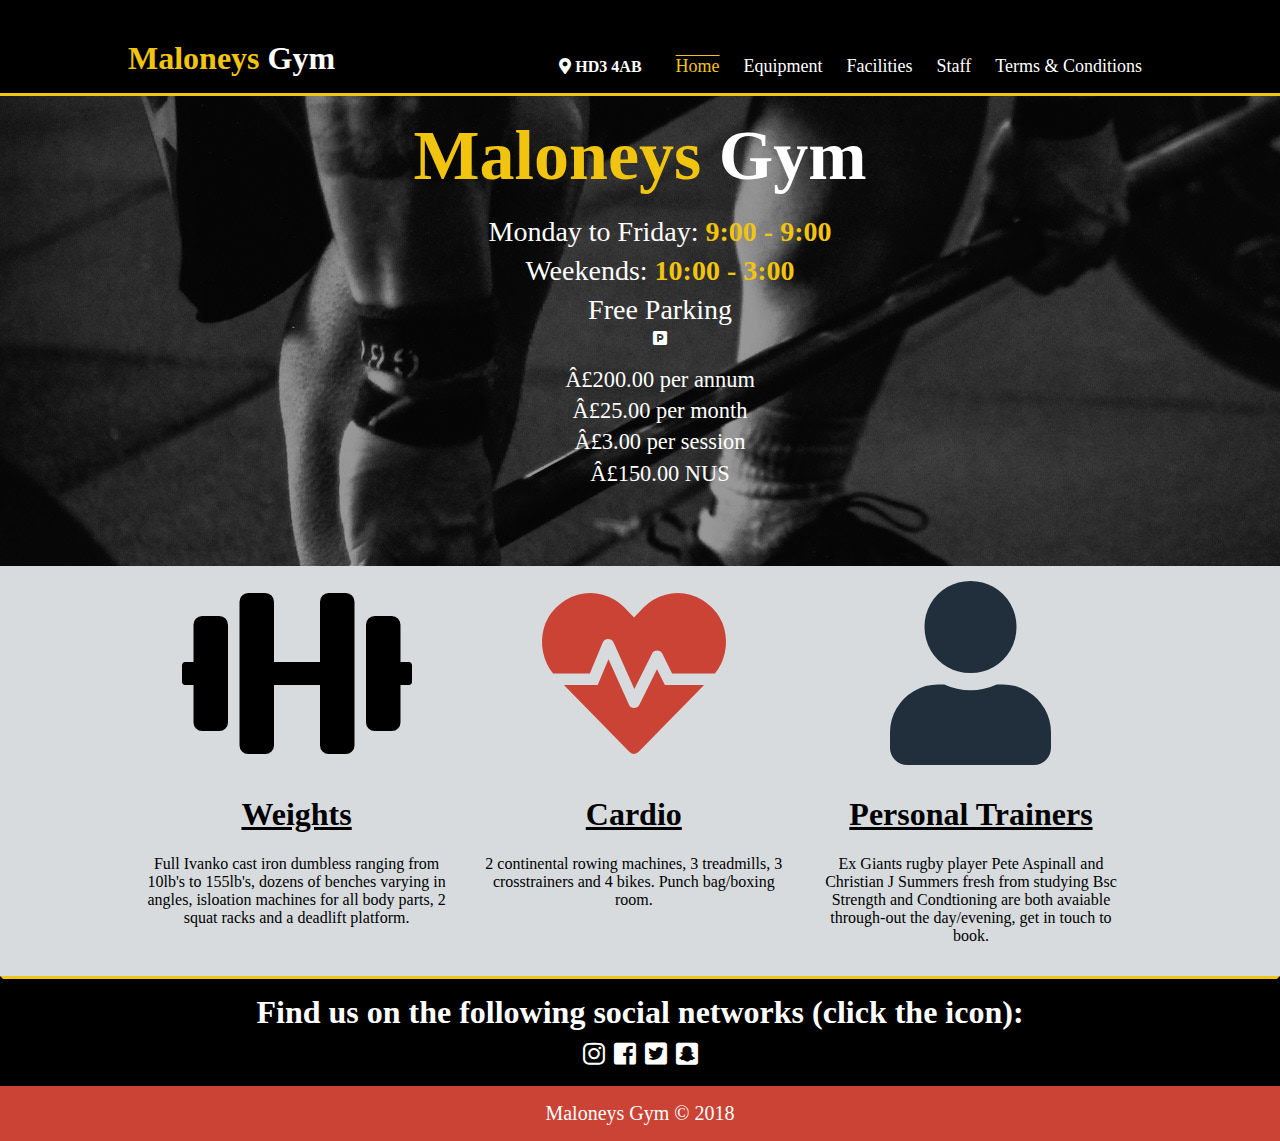
<file: index.html>
<!DOCTYPE html>
<html>
    <head>
        <title> Maloneys Gym </title>
        <link rel="shortcut icon" type="image/x-icon" href="img/dumbell.png"
        <meta charset="utf-8">
        <meta name="viewport" content="width=device-width">
        <meta name="description" content="Longest standing gym in huddersfield">
        <meta name="keywords" content="gym, marsh, huddersfield">
        <meta name="author" content="Matthew B Tindall">
        <!-- Link to font awesome -->
        <link href="css/fontawesome-all.css" rel="stylesheet">
        <!-- Link to css stylesheet -->
        <link rel="stylesheet" href="css/style.css">
    </head>
    <body>
        <header>
            <div class="container">
                <h1><span href="index.html" class="logo">Maloneys</span> Gym</h1>
                <nav>
                    <ul>
                        <a href="https://www.google.co.uk/maps/place/Luck+Ln,+Huddersfield+HD3+4AB/@53.6502287,-1.8131135,17z/data=!3m1!4b1!4m5!3m4!1s0x487bdc88d9b037f1:0xd871ab8119b04b57!8m2!3d53.6501804!4d-1.8106424" target="_blank"><i class="fas fa-map-marker-alt"> HD3 4AB </i></a>
                        <li class="current"><a href="index.html">Home</a></li>
                        <li><a href="Equipment.html">Equipment</a></li>
                        <li><a href="Facilities.html">Facilities</a></li>
                        <li><a href=Staff.html>Staff</a></li>
                        <li><a href="termsAndConditions.html">Terms & Conditions</a></li>
                    </ul>
                </nav>
            </div>
        </header>
        <section id="main-details-index">
            <div class="container">
                <h1><span class="logo">Maloneys</span> Gym</h1>
                <ul id="opening-times">
                    <li>Monday to Friday: <span class="logo">9:00 - 9:00</span></li>
                    <li>Weekends: <span class="logo">10:00 - 3:00</span></li>
                    <li>Free Parking</li><i class="fas fa-parking"></i>
                </ul>
                <ul id="prices">
                    <li>£200.00 per annum</li>
                    <li>£25.00 per month</li>
                    <li>£3.00 per session</li>
                    <li>£150.00 NUS</li>
                </ul>
            </div>
        </section>
        <section id="boxes">
            <div class="container">
                <div class="box">
                    <i class="fas fa-dumbbell"></i>
                    <h1> Weights </h1>
                    <p>Full Ivanko cast iron dumbless ranging from 10lb's to 155lb's, dozens of benches varying in angles, isloation machines for all body parts, 2 squat racks and a deadlift platform. </p>
                </div>
                <div class="box">
                    <i class="fas fa-heartbeat"></i>
                    <h1> Cardio </h1>
                    <p>2 continental rowing machines, 3 treadmills, 3 crosstrainers and 4 bikes. Punch bag/boxing room. </p>
                </div>
                <div class="box">
                    <i class="fas fa-user"></i>
                    <h1> Personal Trainers </h1>
                    <p>Ex Giants rugby player Pete Aspinall and Christian J Summers fresh from studying Bsc Strength and Condtioning are both avaiable through-out the day/evening, get in touch to book. </p>
                </div>
            </div>
        </section>
        <section id="social-networks">
            <div class="container">
                <h1>Find us on the following social networks (click the icon): </h1>
                <a href="https://www.instagram.com/maloneys_gym/?hl=en" target="_blank"><i class="fab fa-instagram"></i></a>
                <a href="https://www.facebook.com/gymmaloneys?fref=nf" target="_blank"><i class="fab fa-facebook-square"></i></a>
                <a href="https://twitter.com/maloneysgym?lang=en" target="_blank"><i class="fab fa-twitter-square"></i></a>
                <i class="fab fa-snapchat-square"></i>
            </div>
        </section>
        <footer>
            <div class="container">
                <p>Maloneys Gym &copy; 2018</p>
            </div>
        </footer>
        <script src="js/gallery.js"></script>
    </body>
</html>
</file>
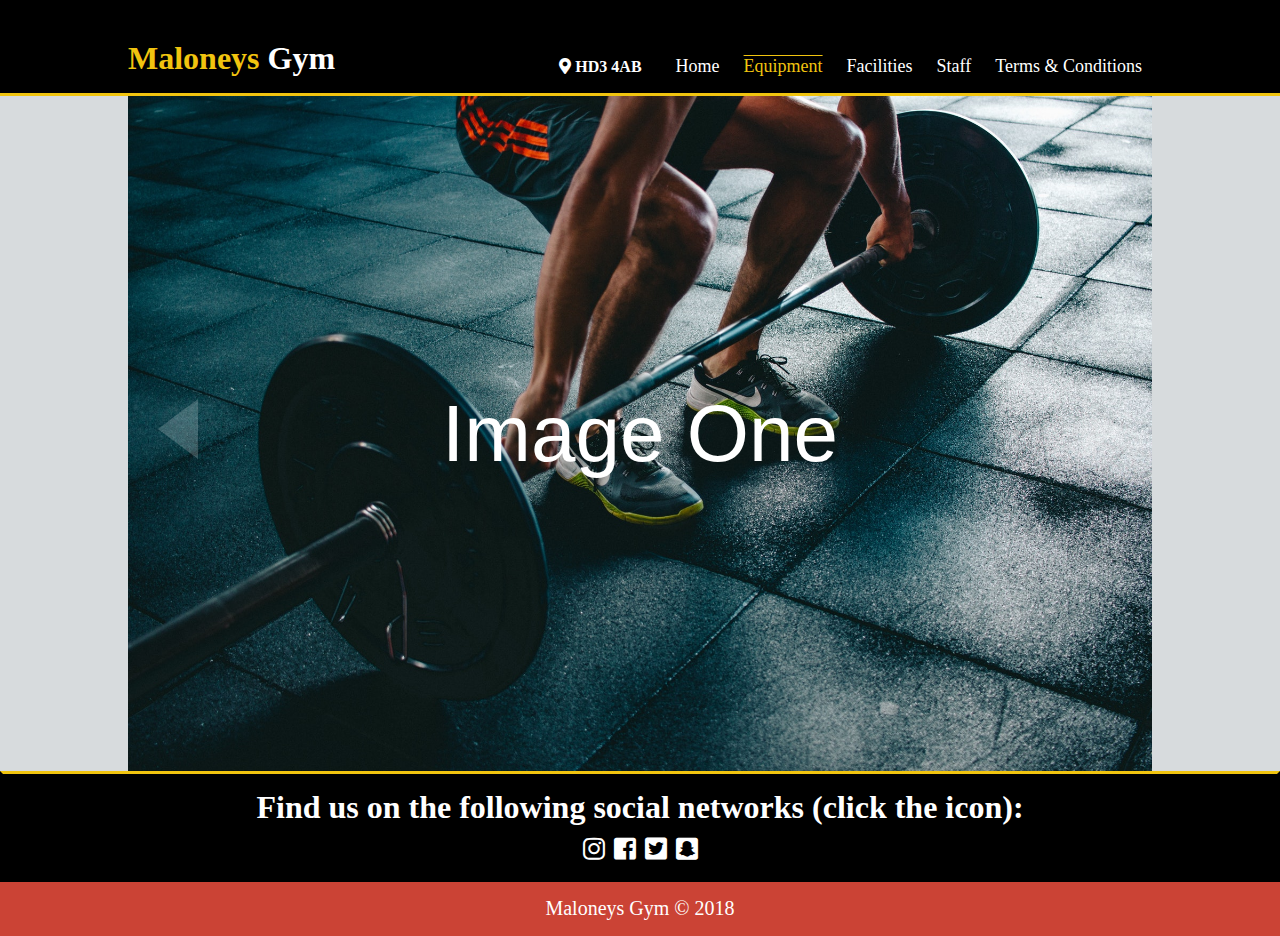
<file: equipment.html>
<!DOCTYPE html>
<html>
    <head>
        <title> Maloneys Gym </title>
        <link rel="shortcut icon" type="image/x-icon" href="img/dumbell.png"
        <meta charset="utf-8">
        <meta name="viewport" content="width=device-width">
        <meta name="description" content="Longest standing gym in huddersfield">
        <meta name="keywords" content="gym, marsh, huddersfield">
        <meta name="author" content="Matthew B Tindall">
       <!-- Link to font awesome -->
       <link href="css/fontawesome-all.css" rel="stylesheet">
        <!-- Link to css stylesheet -->
        <link rel="stylesheet" href="css/style.css">
    </head>
    <body>
        <header>
            <div class="container">
                <h1><span class="logo"><a href="index.html">Maloneys</a></span> Gym</h1>
                <nav>
                    <ul>
                        <a href="https://www.google.co.uk/maps/place/Luck+Ln,+Huddersfield+HD3+4AB/@53.6502287,-1.8131135,17z/data=!3m1!4b1!4m5!3m4!1s0x487bdc88d9b037f1:0xd871ab8119b04b57!8m2!3d53.6501804!4d-1.8106424" target="_blank"><i class="fas fa-map-marker-alt"> HD3 4AB </i></a>
                        <li><a href="index.html">Home</a></li>
                        <li class="current"><a href="Equipment.html">Equipment</a></li>
                        <li><a href="Facilities.html">Facilities</a></li>
                        <li><a href=Staff.html>Staff</a></li>
                        <li><a href="termsAndConditions.html">Terms & Conditions</a></li>
                    </ul>
                </nav>
            </div>
        </header>
        <section id="main-img-gallery">
            <div class="container">
                <div class="wrap">
                    <div id="arrow-left" class="arrow"></div>
                        <div class="slide slide1">
                            <div class="slide-content">
                                <span>Image One</span>
                            </div>
                        </div>
                        <div class="slide slide2">
                            <div class="slide-content">
                                <span>Image Two</span>
                            </div>
                        </div>
                        <div class="slide slide3">
                            <div class="slide-content">
                                <span>Image Three</span>
                            </div>
                        </div>
                        <div class="slide slide4">
                            <div class="slide-content">
                                <span>Image Four</span>
                            </div>
                        </div>
                        <div class="slide slide5">
                            <div class="slide-content">
                                <span>Image Five</span>
                            </div>
                        </div>
                    <div id="arrow-right" class="arrow"></div>
                </div>
            </div>
        </section>
        <section id="preview-gallery">
            
        </section>
        <section id="social-networks">
            <div class="container">
                <h1>Find us on the following social networks (click the icon): </h1>
                <a href="https://www.instagram.com/maloneys_gym/?hl=en" target="_blank"><i class="fab fa-instagram"></i></a>
                <a href="https://www.facebook.com/gymmaloneys?fref=nf" target="_blank"><i class="fab fa-facebook-square"></i></a>
                <a href="https://twitter.com/maloneysgym?lang=en" target="_blank"><i class="fab fa-twitter-square"></i></a>
                <i class="fab fa-snapchat-square"></i>
            </div>
        </section>
        <footer>
            <div class="container">
                <p>Maloneys Gym &copy; 2018</p>
            </div>
        </footer>
        <script src="js/gallery.js"></script>
    </body>
</html>
</file>
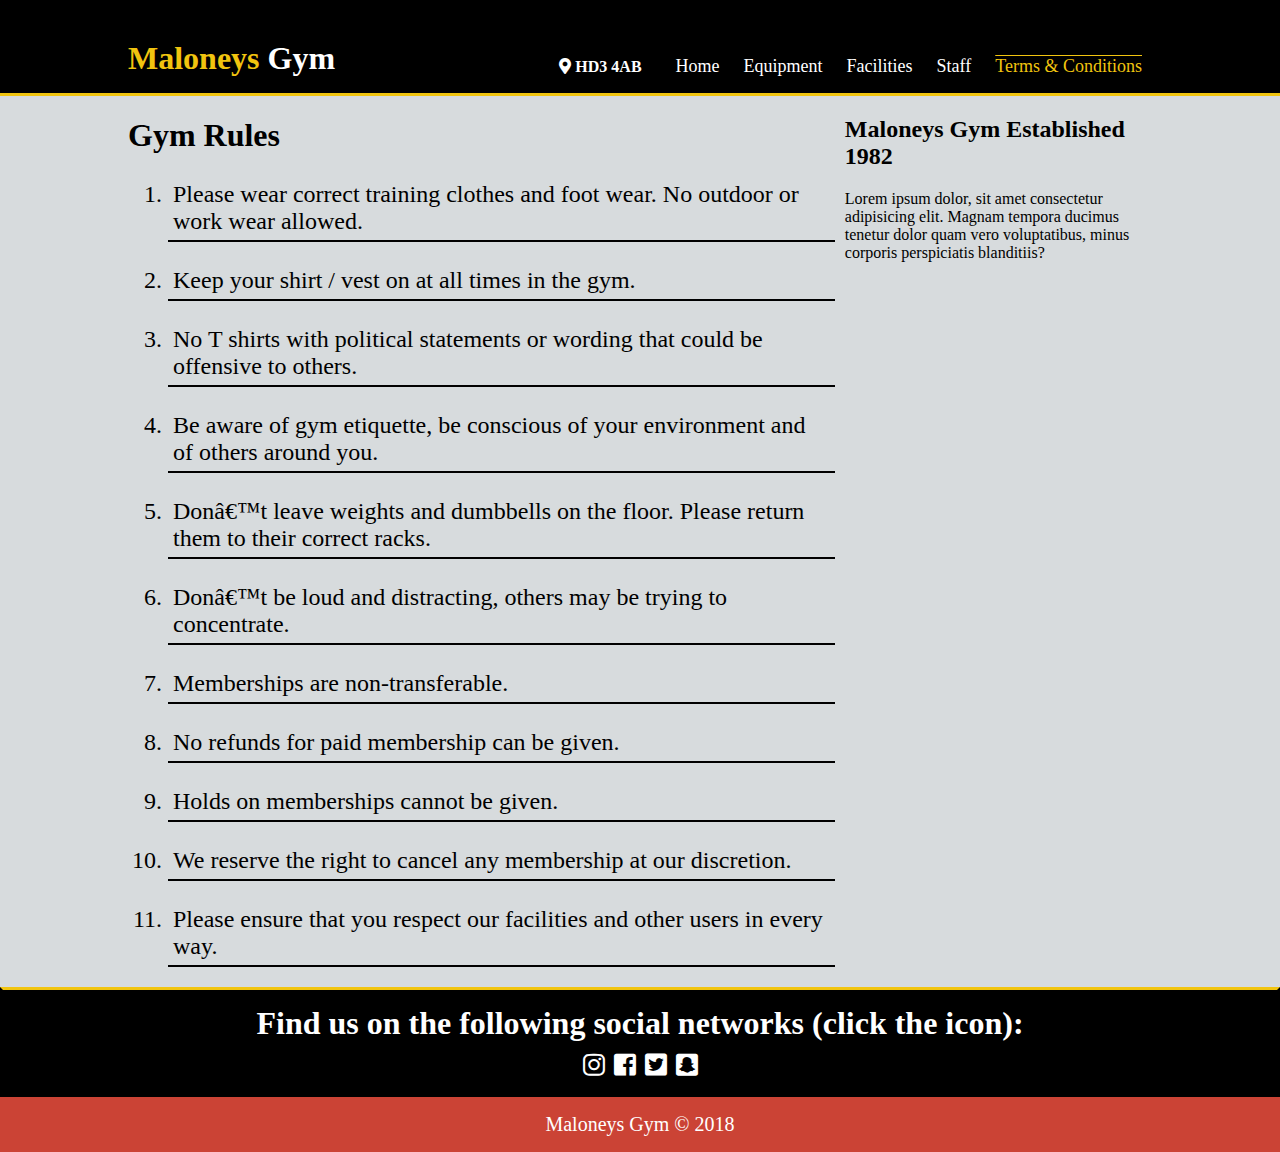
<file: termsAndConditions.html>
<!DOCTYPE html>
<html>
    <head>
        <title> Maloneys Gym </title>
        <link rel="shortcut icon" type="image/x-icon" href="img/dumbell.png"
        <meta charset="utf-8">
        <meta name="viewport" content="width=device-width">
        <meta name="description" content="Longest standing gym in huddersfield">
        <meta name="keywords" content="gym, marsh, huddersfield">
        <meta name="author" content="Matthew B Tindall">
        <!-- Link to font awesome -->
        <link href="css/fontawesome-all.css" rel="stylesheet">
        <!-- Link to css stylesheet -->
        <link rel="stylesheet" href="css/style.css">
    </head>
    <body>
        <header>
            <div class="container">
                <h1><span class="logo"><a  href="index.html" >Maloneys</a></span> Gym</h1>
                <nav>
                    <ul>
                        <a href="https://www.google.co.uk/maps/place/Luck+Ln,+Huddersfield+HD3+4AB/@53.6502287,-1.8131135,17z/data=!3m1!4b1!4m5!3m4!1s0x487bdc88d9b037f1:0xd871ab8119b04b57!8m2!3d53.6501804!4d-1.8106424" target="_blank"><i class="fas fa-map-marker-alt"> HD3 4AB </i></a>
                        <li ><a href="index.html">Home</a></li>
                        <li><a href="Equipment.html">Equipment</a></li>
                        <li><a href="Facilities.html">Facilities</a></li>
                        <li><a href=Staff.html>Staff</a></li>
                        <li class="current"><a href="termsAndConditions.html">Terms & Conditions</a></li>
                    </ul>
                </nav>
            </div>
        </header>
        <section id="main-terms-and-conditions">
            <div class="container">
                <div id="rules">
                    <h1> Gym Rules </h1>
                    <ol>
                        <li> Please wear correct training clothes and foot wear. No outdoor or work wear allowed. </li>
                        <li> Keep your shirt / vest on at all times in the gym. </li>
                        <li> No T shirts with political statements or wording that could be offensive to others. </li>
                        <li> Be aware of gym etiquette, be conscious of your environment and of others around you. </li>
                        <li> Don’t leave weights and dumbbells on the floor. Please return them to their correct racks. </li>
                        <li> Don’t be loud and distracting, others may be trying to concentrate. </li>
                        <li> Memberships are non-transferable. </li>
                        <li>  No refunds for paid membership can be given. </li>
                        <li> Holds on memberships cannot be given. </li>
                        <li> We reserve the right to cancel any membership at our discretion. </li>
                        <li> Please ensure that you respect our facilities and other users in every way. </li>
                    </ol>
                </div>
                <aside>
                    <h2> Maloneys Gym Established 1982 </h2>
                    <p>Lorem ipsum dolor, sit amet consectetur adipisicing elit. Magnam tempora ducimus tenetur dolor quam vero voluptatibus, minus corporis perspiciatis blanditiis?</p>
                </aside>
            </div>
        </section>
        <section id="social-networks">
            <div class="container">
                <h1>Find us on the following social networks (click the icon): </h1>
                <a href="https://www.instagram.com/maloneys_gym/?hl=en" target="_blank"><i class="fab fa-instagram"></i></a>
                <a href="https://www.facebook.com/gymmaloneys?fref=nf" target="_blank"><i class="fab fa-facebook-square"></i></a>
                <a href="https://twitter.com/maloneysgym?lang=en" target="_blank"><i class="fab fa-twitter-square"></i></a>
                <i class="fab fa-snapchat-square"></i>
            </div>
        </section>
        <footer>
            <div class="container">
                <p>Maloneys Gym &copy; 2018</p>
            </div>
        </footer>
        <script src="js/gallery.js"></script>
    </body>
</html>
</file>
<file: css/style.css>
/* Global */

.container {
    width: 80%;
    margin: auto;
    overflow: hidden;
}

body {
    margin: 0;
    padding: 0;
    background: #D7DBDD;
}

/* Header */

header {
    background: #000000;
    margin : 0;
    padding-top: 40px;
    padding-bottom: 0px;
    color: white;
    border-bottom: 3px solid #F1C40F;
}

header a {
    padding: 0px !important;
    margin: 0px !important;
}

header h1 {
    margin-top: 0;
    margin-bottom: 0;
    float: left;
}

header a[href] {
    margin-right: 20px;
    text-decoration: none;
    color: inherit;
}

nav {
    float: right;
}

nav a:hover {
    color: #F1C40F;
}

header::after {
    content: "";
    display: block;
    clear: both;
}

header li {
    display: inline;
    margin-left: 10px;
    margin-right: 10px;
    cursor: pointer;
    font-size: 18px;
}

header li:hover {
    color: #F1C40F;
    text-decoration: overline;
}

header li.current {
    color: #F1C40F;
    cursor: pointer;
    text-decoration: overline;
}

.logo {
    font-weight: bold;
    color: #F1C40F;
    cursor: pointer;
}

nav li:first-of-type {
    margin-left: 30px;
}

/* Main section */

#main-details-index {
    margin: 0;
    background: linear-gradient( rgba(0, 0, 0, 0.4), rgba(0, 0, 0, 0.4) ), url('../img/weights.jpg') no-repeat 0 -600px;
    min-height: 50vh;
    text-align: center;
    padding-top: 20px;
    color: white;
}

#main-details-index h1 {
    margin: 0;
    text-align: center;
    font-size: 70px;
    font-family: 'Times New Roman', Times, serif
}

#main-details-index li { 
    list-style-type: none;
    /* font-size: 25px; */
    font-size: 2.5rem;
    line-height: 1.4em;
}

#opening-times li {
    font-size: 1.75em;
}

#prices li {
    font-size: 1.4em;
}

#opening-times i {
    display: inline;
}

/* Box section */

.box {
    float: left;
    width: 30%;
    padding: 5px;
    text-align: center;
    margin: 10px;
}

.box i {
    /* font-size: 175px; */
    font-size: 11.5em;
    margin-bottom: 10px;
}

.box i+h1 {
    text-decoration: underline;
    font-size: 2em;
}

.fa-heartbeat {
    color: #CB4335;
}

.fa-user {
    color: #212F3D;
} 

#boxes::after {
    content: "";
    display: block;
    clear: both;
}

/* Social networkings */

#social-networks {
    /* text-align: center; */
    /* margin: auto; */
    /* background: #000; */
    border: 3px solid #000;
    padding: 15px;
    color: #fff;
    text-align: center;
    background: #000;
    border-top: 3px solid #F1C40F;
}

#social-networks a {
    color: #fff;
}

#social-networks i {
    font-size: 25px;
    cursor: pointer;
    margin: 10px 2.5px 2.5px 2.5px;
    transition: all ease-in-out 250ms;
}

#social-networks i:hover {
    color: #F1C40F;
}

#social-networks h1{
    /* text-align: center; */
    margin: auto;
}

/* Gallery */

.wrap, .slide-content {
    margin: 0;
    padding: 0;
    font-family: Arial, Helvetica, sans-serif;
    width: 100%;
    height: 75vh;
}

.wrap {
    position: relative;
    -webkit-touch-callout: none;
    -webkit-user-select: none;
    -khtml-user-select: none;
    -moz-user-select: none;
    -ms-user-select: none;
    user-select: none;
}

.slide {
    background-size: cover;
    background-position: center;
    background-repeat: no-repeat;
}

.slide1 {background-image: url('../img/gym1.jpeg');}
.slide2 {background-image: url('../img/gym2.jpeg');}
.slide3 {background-image: url('../img/gym3.jpeg');}
.slide4 {background-image: url('../img/gym4.jpeg');}
.slide5 {background-image: url('../img/gym5.jpeg');}

.slide-content {
    display: flex;
    flex-direction: column;
    justify-content: center;
    align-items: center;
    text-align: center;
}

.slide-content span {
    font-size: 5rem;
    color: #fff;
}

.arrow {
    opacity: 0.2;
    cursor: pointer;
    position: absolute;
    top: 50%;
    margin-top: -35px;
    width: 0;
    height: 0;
    border-style: solid;
    transition: all ease-in 100ms;
    transition: all ease-out 500ms;
}

.arrow:hover {
    opacity: .9;
}

#arrow-left {
    border-width: 30px 40px 30px 0px;
    border-color: transparent #fff transparent transparent;
    left: 0;
    margin-left: 30px;
}

#arrow-right {
    border-width: 30px 0px 30px 40px;
    border-color: transparent transparent transparent #fff;
    right: 0;
    margin-right: 30px;
}

/* Gyms rules */

#rules {
    float: left;
    width: 70%;
}

#rules ol {
    
}

#rules li {
    font-size: 1.5rem;
    margin-top: 20px;
    margin-bottom: 20px;
    margin-right: 10px;
    padding: 5px;
    border-bottom: 2px solid #000;
}

#main-terms-and-conditions aside {
    float: right;
    width: 30%;
}

/* footer */

footer {
    text-align: center;
    background: #CB4335;
    color: #fff;
    min-height: 5vh;
}

footer p {
    margin: 0;
    padding-top: 1.75vh;
    padding-bottom: 1.75vh;
    font-size: 20px;
}
</file>
